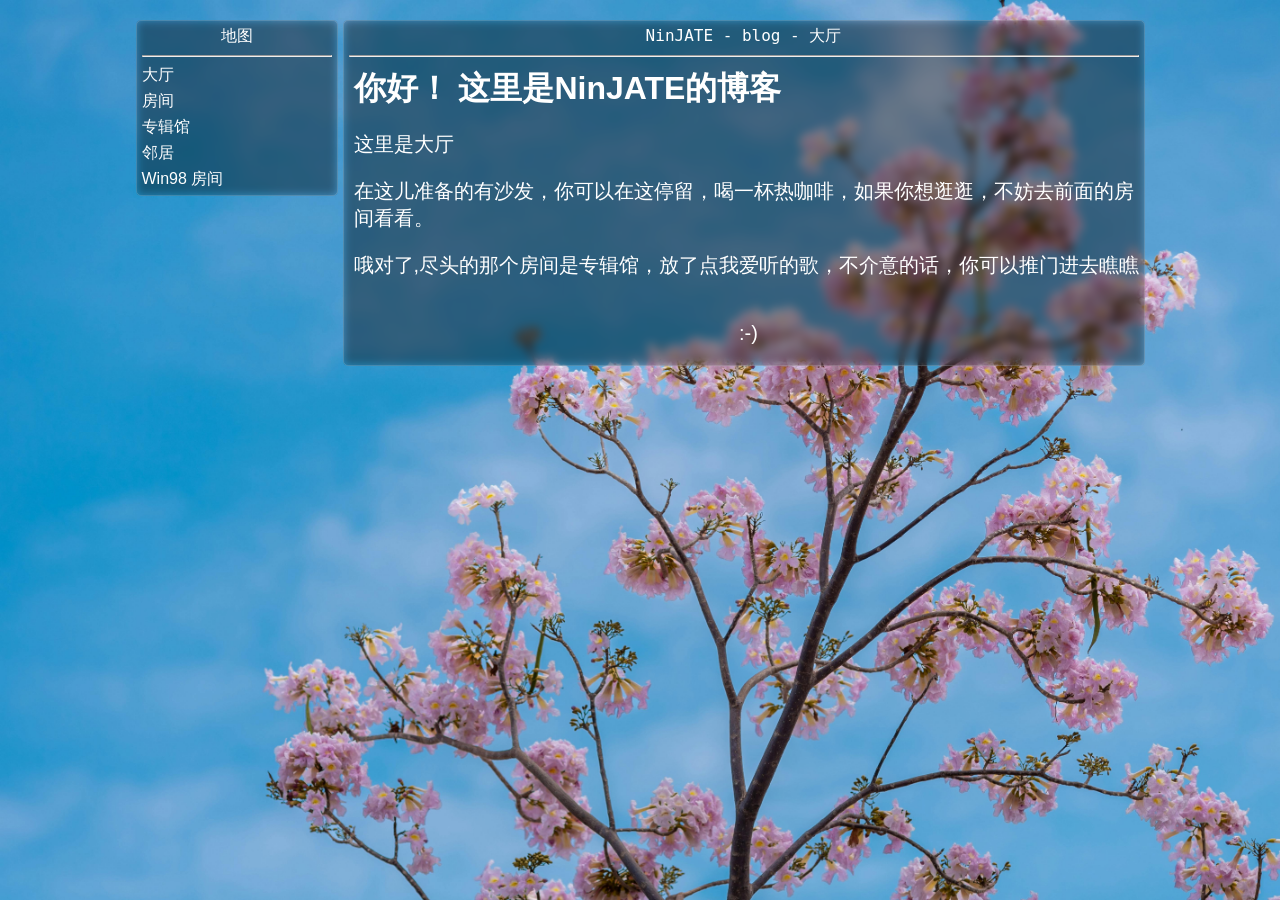
<file: index.html>
<!DOCTYPE html>

<html lang="en-US">
    
<head>
    <meta charset="UTF-8">
    <link rel="icon" type="image/x-icon" href="icon.png">
    <link rel="stylesheet" type="text/css" href="style.css">
    <title>NinJATE's blog</title>
</head>
<body>

<div class="all">
    <div class="content">
        <div class="map">地图</div>
        <hr style="margin-left: 5px; margin-right: 5px;">
        <div class="location"><a href="index.html">大厅</a></div>
        <div class="location"><a href="hub.html">房间</a></div>
        <div class="location"><a href="Album.html">专辑馆</a></div>
        <div class="location"><a href="Neighbor.html">邻居</a></div>
        <div class="location"><a href="win98">Win98 房间</a></div>
    </div>
    <div class="container">
        <div class="head">NinJATE - blog - 大厅</div>
        <hr style="margin-left: 5px; margin-right: 5px; margin-top: 8px;">
        <div class="">
            <h1 style="margin: 10px;">你好！ 这里是NinJATE的博客</h1>
            <p class="article">这里是大厅</p>
            <p class="article">在这儿准备的有沙发，你可以在这停留，喝一杯热咖啡，如果你想逛逛，不妨去前面的房间看看。</p>
            <p class="article">哦对了,尽头的那个房间是专辑馆，放了点我爱听的歌，不介意的话，你可以推门进去瞧瞧</p>
            <p class="article" style="text-align: center;"><br>:-)</p>
        </div>       
    </div>
</div>

</body></html>
</file>
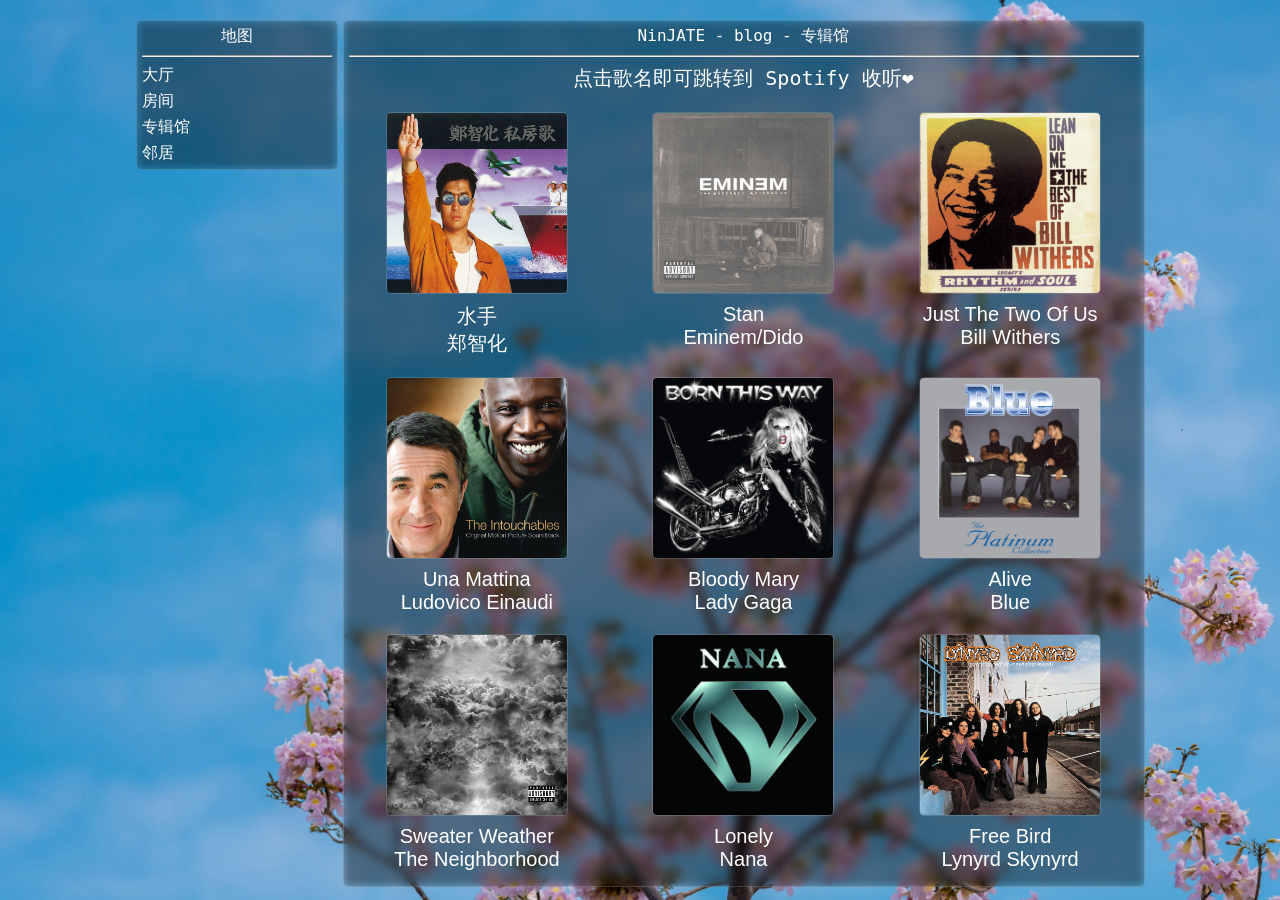
<file: Album.html>
<!DOCTYPE html>

<html lang="en-US">
    
<head>
    <meta charset="UTF-8">
    <link rel="icon" type="image/x-icon" href="icon.png">
    <link rel="stylesheet" type="text/css" href="style.css">
    <title>NinJATE's blog</title>
</head>
<body>

<div class="all">
    <div class="content">
        <div class="map">地图</div>
        <hr style="margin-left: 5px; margin-right: 5px;">
        <div class="location"><a href="index.html">大厅</a></div>
        <div class="location"><a href="hub.html">房间</a></div>
        <div class="location"><a href="Album.html">专辑馆</a></div>
        <div class="location"><a href="Neighbor.html">邻居</a></div>
    </div>
    <div class="container">
        <div class="head">NinJATE - blog - 专辑馆</div>
        <hr style="margin-left: 5px; margin-right: 5px; margin-top: 8px; color: rgba(135, 130, 130, 0.55)">
        <div class="head-b">
            点击歌名即可跳转到 Spotify 收听❤️
        </div>
        <div>
            <div style="margin-bottom: 15px;">
                <div class="album-item">
                    <div><img src="Album/sialor.jpg" alt="水手"><div class="album-p"><a href="https://open.spotify.com/track/3xRNwjF4BkUxQmrBAXes6g?si=f66ccad8d7ab4d4c">水手 <br> 郑智化</a></div></div>
                    <div><img src="Album/stan.png" alt="Stan"><div class="album-p"><a href="https://open.spotify.com/track/3UmaczJpikHgJFyBTAJVoz?si=45bc0e9bbe58480b">Stan <br> Eminem/Dido</a></div></div>
                    <div><img src="Album/justthetwoofus.jpg" alt="Just The Two Of Us"><div class="album-p"><a href="https://open.spotify.com/track/2tH28YyKYOldxhuBHoI79M?si=629c774ab2ae48a7">Just The Two Of Us <br> Bill Withers</a></div></div> 
                </div>
                <div class="album-item">
                    <div><img src="Album/unamattina.jpg" alt="Una Mattina"><div class="album-p"><a href="https://open.spotify.com/track/0Dkibk70FDp6t7eOZNemNQ?si=2f4e26961c704b14">Una Mattina <br> Ludovico Einaudi</a></div></div>
                    <div><img src="Album/bloodymary.png" alt="Bloody Mary"><div class="album-p"><a href="https://open.spotify.com/track/53jnnqFSRGMDB9ADrNriCA?si=f1ff51bc23294434">Bloody Mary <br> Lady Gaga</a></div></div>
                    <div><img src="Album/alive.jpg" alt="Alive"><div class="album-p"><a href="https://open.spotify.com/track/7ECyFhdmCpPAvmQbpijme2?si=a81b28664f414684">Alive <br> Blue</a></div></div> 
                </div>
                <div class="album-item">
                    <div><img src="Album/sweaterweather.jpg" alt="Sweater Weather"><div class="album-p"><a href="https://open.spotify.com/track/2QjOHCTQ1Jl3zawyYOpxh6?si=d744f1944192483f">Sweater Weather <br> The Neighborhood</a></div></div>
                    <div><img src="Album/lonely.jpg" alt="Lonely"><div class="album-p"><a href="https://open.spotify.com/track/0XNDfMN5TbrDJbjPkEfcbd?si=bb77effc7b7a432c">Lonely <br> Nana</a></div></div>
                    <div><img src="Album/freebird.png" alt="Free Bird"><div class="album-p"><a href="https://open.spotify.com/track/5EWPGh7jbTNO2wakv8LjUI?si=a442cb4330e04ded">Free Bird <br> Lynyrd Skynyrd</a></div></div>
                </div>
            </div>             
        </div>       
    </div>
</div>

</body></html>
</file>
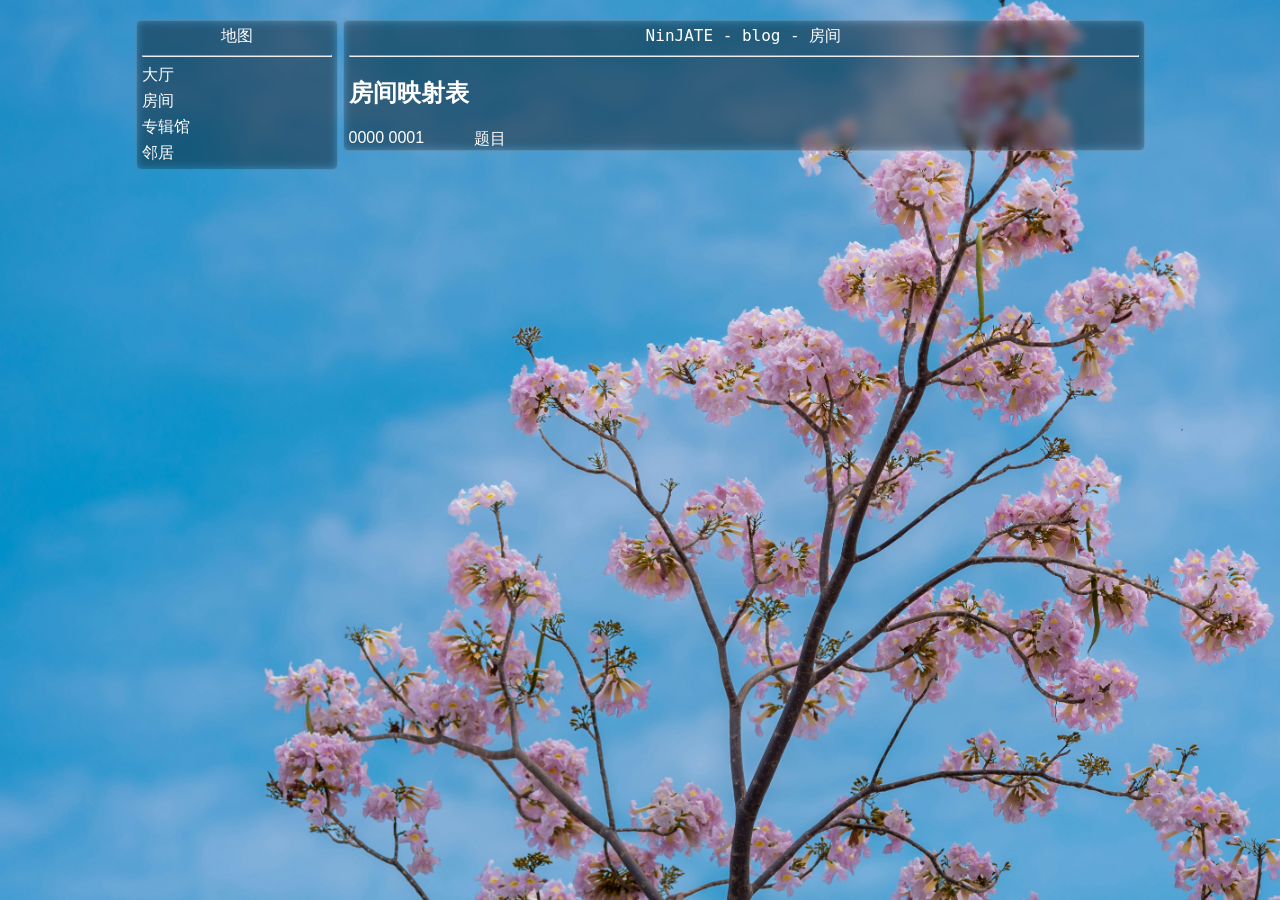
<file: hub.html>
<!DOCTYPE html>

<html lang="en-US">
    
<head>
    <meta charset="UTF-8">
    <link rel="icon" type="image/x-icon" href="icon.png">
    <link rel="stylesheet" type="text/css" href="style.css">
    <title>NinJATE's blog</title>
</head>
<body>

<div class="all">
    <div class="content">
        <div class="map">地图</div>
        <hr style="margin-left: 5px; margin-right: 5px;">
        <div class="location"><a href="index.html">大厅</a></div>
        <div class="location"><a href="Room.html">房间</a></div>
        <div class="location"><a href="Album.html">专辑馆</a></div>
        <div class="location"><a href="Neighbor.html">邻居</a></div>
    </div>
    <div class="container">
        <div class="head">NinJATE - blog - 房间</div>
        <hr style="margin-left: 5px; margin-right: 5px; margin-top: 8px;">
        <h2 style="margin-left: 5px;">房间映射表</h2>
        <div class="room-member">
            <div style="margin-left: 5px;"><a href="Room.html">0000 0001</a></div>
            <div style="margin-left: 50px;"><a href="Room.html">题目</a></div>
        </div>
    </div>
</div>

</body></html>
</file>
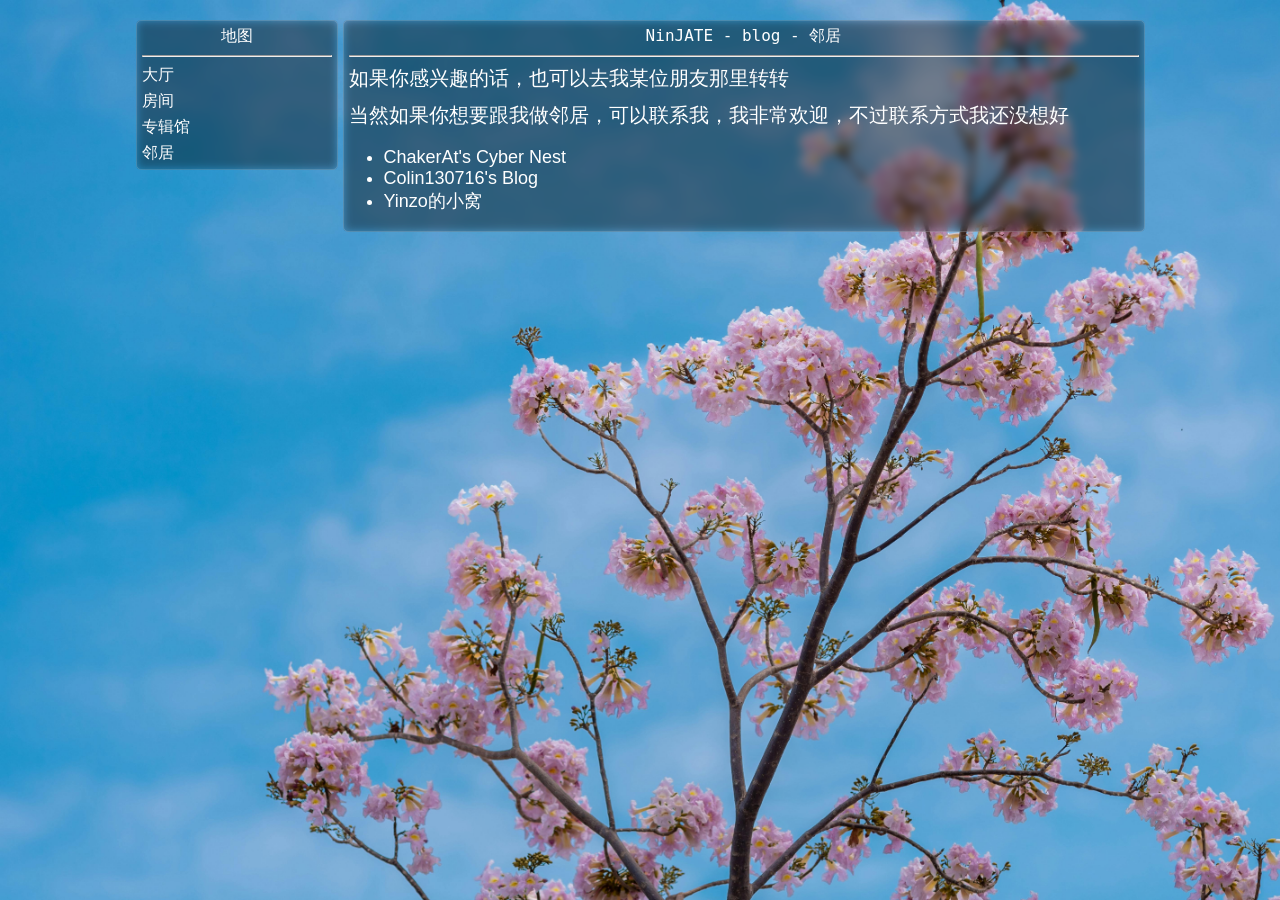
<file: Neighbor.html>
<!DOCTYPE html>

<html lang="en-US">
    
<head>
    <meta charset="UTF-8">
    <link rel="icon" type="image/x-icon" href="icon.png">
    <link rel="stylesheet" type="text/css" href="style.css">
    <title>NinJATE's blog</title>
</head>
<body>

<div class="all">
    <div class="content">
        <div class="map">地图</div>
        <hr style="margin-left: 5px; margin-right: 5px;">
        <div class="location"><a href="index.html">大厅</a></div>
        <div class="location"><a href="hub.html">房间</a></div>
        <div class="location"><a href="Album.html">专辑馆</a></div>
        <div class="location"><a href="Neighbor.html">邻居</a></div>
    </div>
    <div class="container">
        <div class="head">NinJATE - blog - 邻居</div>
        <hr style="margin-left: 5px; margin-right: 5px; margin-top: 8px;">
        <div class="neighbor-a">如果你感兴趣的话，也可以去我某位朋友那里转转</div> 
        <div class="neighbor-b">当然如果你想要跟我做邻居，可以联系我，我非常欢迎，不过联系方式我还没想好</div>      
        <div style="font-size: 18px;">
            <ul>
                <li><a href="https://cha-at.github.io/">ChakerAt's Cyber Nest</a></li>
                <li><a href="https://qsdwindows.qzz.io/">Colin130716's Blog</a></li>
                <li><a href="https://qwq9scan114514.github.io/">Yinzo的小窝</a></li>
            </ul>
        </div>
    </div>
</div>

</body></html>
</file>
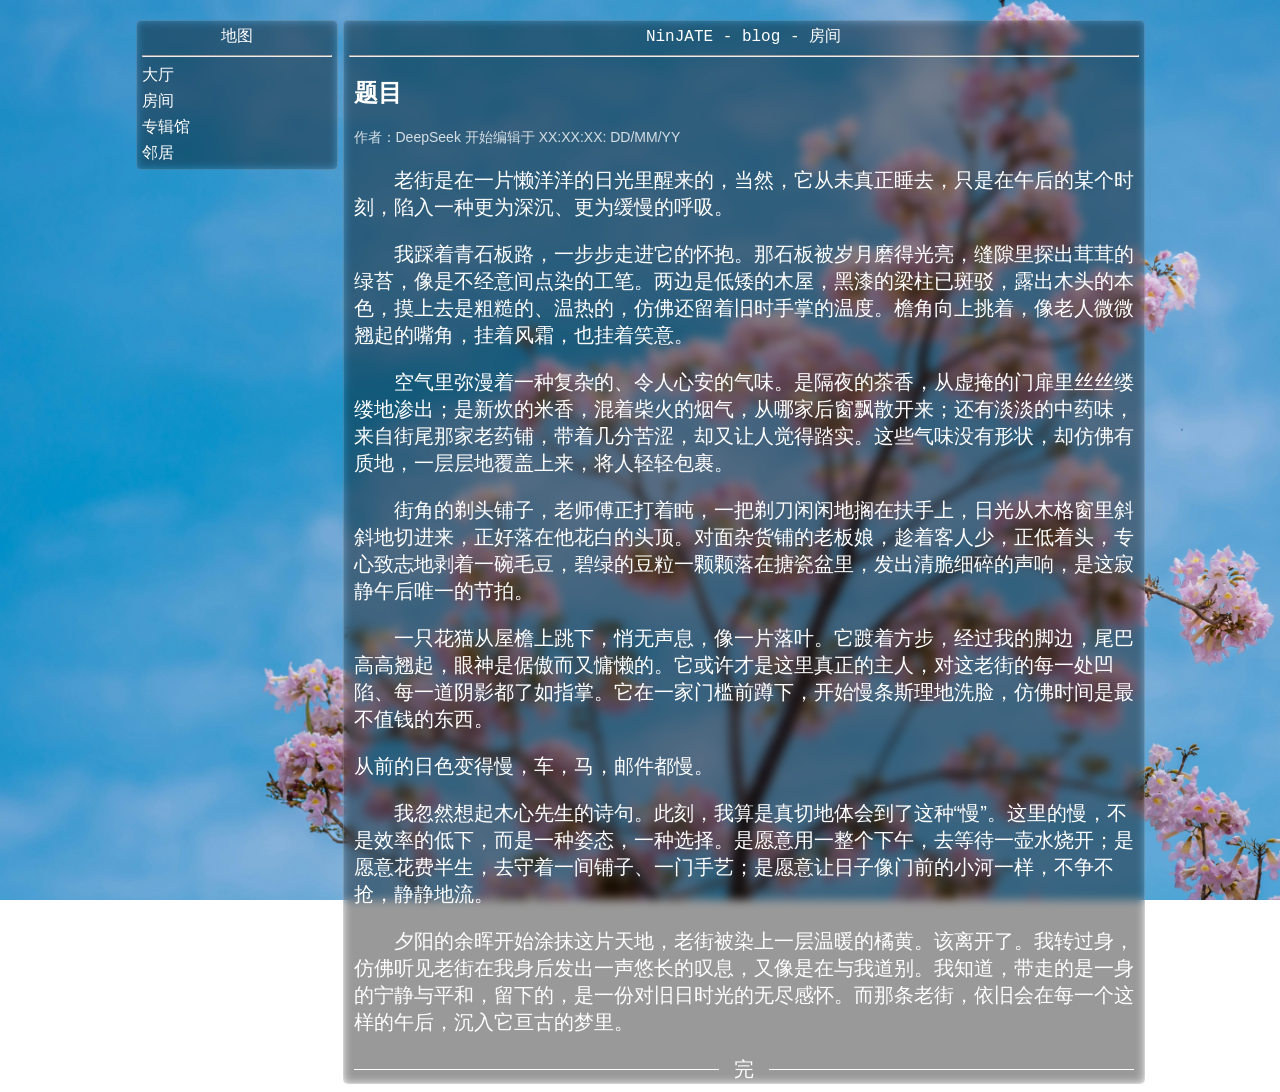
<file: Room.html>
<!DOCTYPE html>

<html lang="en-US">
    
<head>
    <meta charset="UTF-8">
    <link rel="icon" type="image/x-icon" href="icon.png">
    <link rel="stylesheet" type="text/css" href="style.css">
    <title>NinJATE's blog</title>
</head>
<body>

<div class="all">
    <div class="content">
        <div class="map">地图</div>
        <hr style="margin-left: 5px; margin-right: 5px;">
        <div class="location"><a href="index.html">大厅</a></div>
        <div class="location"><a href="hub.html">房间</a></div>
        <div class="location"><a href="Album.html">专辑馆</a></div>
        <div class="location"><a href="Neighbor.html">邻居</a></div>
    </div>
    <div class="container">
        <div class="head">NinJATE - blog - 房间</div>
        <hr style="margin-left: 5px; margin-right: 5px; margin-top: 8px;">
        <div>
            <div class="room-title"><h2>题目</h2></div>
            <p class="room-writer-date">作者：DeepSeek 开始编辑于 XX:XX:XX: DD/MM/YY</p>
        </div>
        <div class="room-article">
        <p>老街是在一片懒洋洋的日光里醒来的，当然，它从未真正睡去，只是在午后的某个时刻，陷入一种更为深沉、更为缓慢的呼吸。</p>
        <p>我踩着青石板路，一步步走进它的怀抱。那石板被岁月磨得光亮，缝隙里探出茸茸的绿苔，像是不经意间点染的工笔。两边是低矮的木屋，黑漆的梁柱已斑驳，露出木头的本色，摸上去是粗糙的、温热的，仿佛还留着旧时手掌的温度。檐角向上挑着，像老人微微翘起的嘴角，挂着风霜，也挂着笑意。</p>
        <p>空气里弥漫着一种复杂的、令人心安的气味。是隔夜的茶香，从虚掩的门扉里丝丝缕缕地渗出；是新炊的米香，混着柴火的烟气，从哪家后窗飘散开来；还有淡淡的中药味，来自街尾那家老药铺，带着几分苦涩，却又让人觉得踏实。这些气味没有形状，却仿佛有质地，一层层地覆盖上来，将人轻轻包裹。</p>
        <p>街角的剃头铺子，老师傅正打着盹，一把剃刀闲闲地搁在扶手上，日光从木格窗里斜斜地切进来，正好落在他花白的头顶。对面杂货铺的老板娘，趁着客人少，正低着头，专心致志地剥着一碗毛豆，碧绿的豆粒一颗颗落在搪瓷盆里，发出清脆细碎的声响，是这寂静午后唯一的节拍。</p>
        <p>一只花猫从屋檐上跳下，悄无声息，像一片落叶。它踱着方步，经过我的脚边，尾巴高高翘起，眼神是倨傲而又慵懒的。它或许才是这里真正的主人，对这老街的每一处凹陷、每一道阴影都了如指掌。它在一家门槛前蹲下，开始慢条斯理地洗脸，仿佛时间是最不值钱的东西。</p>
        <span>从前的日色变得慢，车，马，邮件都慢。</span>
        <p>我忽然想起木心先生的诗句。此刻，我算是真切地体会到了这种“慢”。这里的慢，不是效率的低下，而是一种姿态，一种选择。是愿意用一整个下午，去等待一壶水烧开；是愿意花费半生，去守着一间铺子、一门手艺；是愿意让日子像门前的小河一样，不争不抢，静静地流。</p>
        <p>夕阳的余晖开始涂抹这片天地，老街被染上一层温暖的橘黄。该离开了。我转过身，仿佛听见老街在我身后发出一声悠长的叹息，又像是在与我道别。我知道，带走的是一身的宁静与平和，留下的，是一份对旧日时光的无尽感怀。而那条老街，依旧会在每一个这样的午后，沉入它亘古的梦里。</p>
        <div class="separator">完</div> 
        </div>
     </div>
</div>

</body></html>
</file>
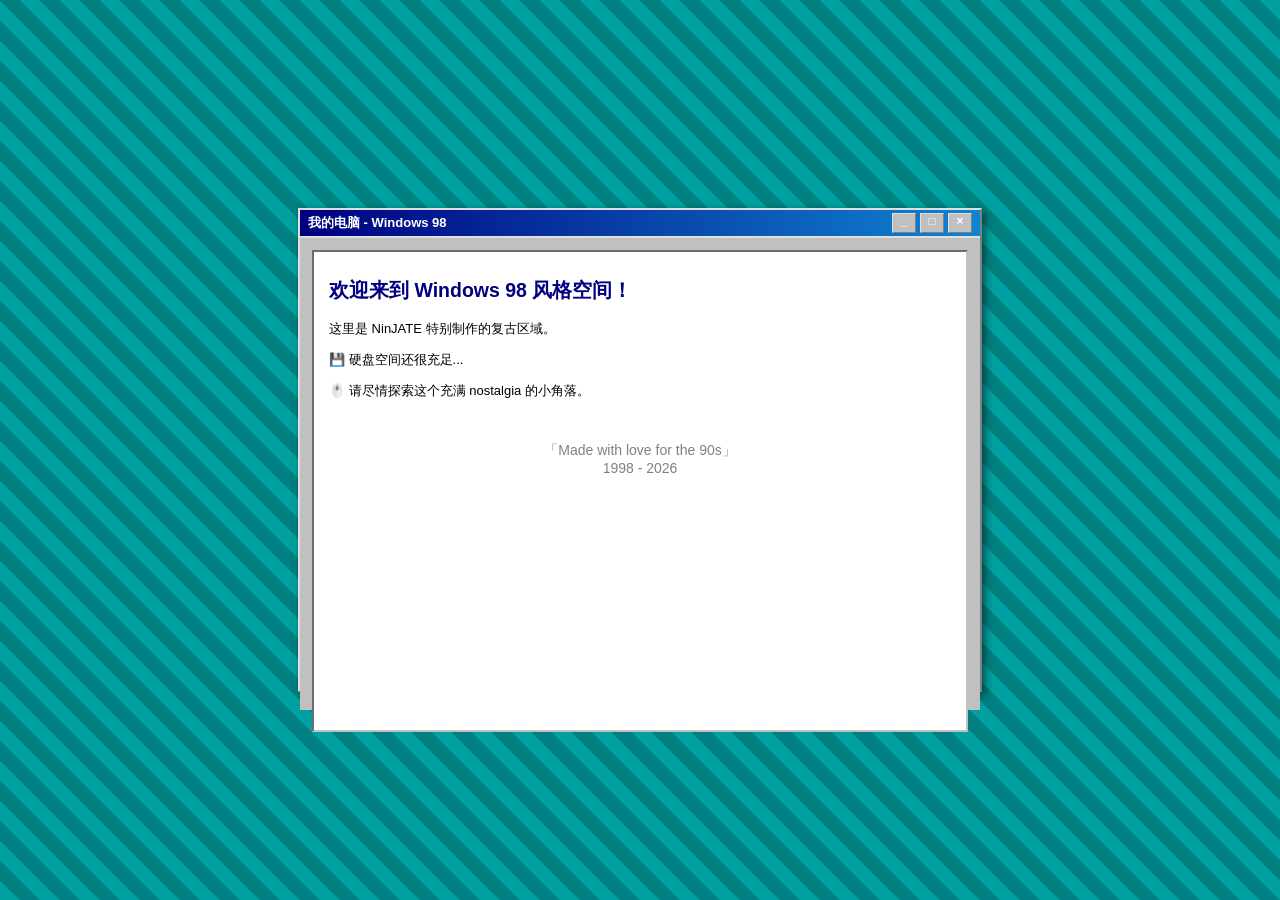
<file: win98.html>
<!DOCTYPE html>
<html lang="zh-CN">
<head>
    <meta charset="UTF-8">
    <link rel="icon" type="image/x-icon" href="icon.png">
    <link rel="stylesheet" type="text/css" href="style.css">
    <title>我的电脑 - Windows 98</title>
    <style>
        body {
            margin: 0;
            padding: 0;
            background: #008080;
            font-family: "MS Sans Serif", Tahoma, sans-serif;
            font-size: 13px;
            height: 100vh;
            overflow: hidden;
            background-image: linear-gradient(45deg, #008080 25%, #00a0a0 25%, #00a0a0 50%, #008080 50%, #008080 75%, #00a0a0 75%, #00a0a0);
            background-size: 40px 40px;
        }
        .win98-window {
            position: absolute;
            top: 50%;
            left: 50%;
            transform: translate(-50%, -50%);
            width: 680px;
            height: 480px;
            background: #c0c0c0;
            border: 2px solid #dfdfdf;
            border-right-color: #808080;
            border-bottom-color: #808080;
            box-shadow: 3px 3px 8px rgba(0,0,0,0.5);
        }
        .title-bar {
            background: linear-gradient(to right, #000080, #1084d0);
            color: white;
            padding: 3px 8px;
            font-weight: bold;
            display: flex;
            justify-content: space-between;
            align-items: center;
            cursor: move;
        }
        .title-bar-buttons {
            display: flex;
            gap: 4px;
        }
        .title-btn {
            width: 22px;
            height: 18px;
            background: #c0c0c0;
            border: 1px solid #dfdfdf;
            border-right-color: #808080;
            border-bottom-color: #808080;
            text-align: center;
            line-height: 14px;
            font-size: 12px;
        }
        .window-content {
            padding: 12px;
            height: calc(100% - 32px);
            background: #c0c0c0;
            border-top: 2px solid #dfdfdf;
        }
        .content-area {
            background: white;
            border: 2px inset #c0c0c0;
            height: 100%;
            padding: 15px;
            overflow: auto;
        }
    </style>
</head>
<body>

<div class="win98-window">
    <div class="title-bar">
        <span>我的电脑 - Windows 98</span>
        <div class="title-bar-buttons">
            <div class="title-btn">_</div>
            <div class="title-btn">□</div>
            <div class="title-btn">×</div>
        </div>
    </div>
    <div class="window-content">
        <div class="content-area">
            <h2 style="margin-top: 10px; color: #000080;">欢迎来到 Windows 98 风格空间！</h2>
            <p>这里是 NinJATE 特别制作的复古区域。</p>
            <p>💾 硬盘空间还很充足...</p>
            <p>🖱️ 请尽情探索这个充满 nostalgia 的小角落。</p>
            <br>
            <p style="text-align: center; color: #808080; font-size: 14px;">
                「Made with love for the 90s」<br>
                1998 - 2026
            </p>
        </div>
    </div>
</div>

</body>
</html>
</file>
<file: style.css>
body{
    background-image: url("background.jpg");
    background-size: cover;
    background-repeat: no-repeat;
    background-attachment: fixed;
    font-family: Arial, sans-serif;
}

.all{
    display:flex;
    align-items: flex-start;
    justify-content: center;
    margin-top: 20px;
}

.content{
    width: 200px;
    border-radius: 5px;
    backdrop-filter: blur(5px) brightness(60%);
    border: 1px solid rgba(255, 255, 255, .15);
    color: rgb(255, 255, 255);
}

.container{
    /*height: 800px;*/
    width: 800px;
    border-radius: 5px;
    backdrop-filter: blur(5px) brightness(60%);
    border: 1px solid rgba(255, 255, 255, .15);
    color: rgb(255, 255, 255);
    margin-left: 5px;
}

.map{
    margin-top: 5px;
    color: white;
    text-align: center;
    font-size: 16px;
    font-family: monospace;
}

.head{
    margin-top: 5px;
    color: white;
    text-align: center;
    font-size: 16px;
    font-family: monospace;
}

.head-b{
    margin-top: 5px;
    color: white;
    text-align: center;
    font-size: 20px;
    font-family: monospace;
}

.location{
    font-size: 16px;
    text-align: left;
    margin: 5px 5px;
}

.article{
    margin-left: 10px;
    font-size: 20px;
}

a:link {
    color: white;
}

a {
    text-decoration: none;
}

a:visited {
    color: white;
}

a:hover {
    color: white;
    text-decoration: none;
}

a:active {
    color: white;
}

.album-item{
    display:flex;
    justify-content: space-around;
}

.album-item img{
    max-width: 180px;
    height: auto;
    border-radius: 5px;
    margin-top: 20px;
    border: 1px solid rgba(255, 255, 255, .15);
}

.album-p{
    font-size: 20px;
    text-align: center;
    margin-top: 5px;
}

.room-writer-date{
    font-size: 14px;
    margin-left: 10px;
    margin-top: 5px;
    color: rgba(255, 255, 255, 0.8);
}

.room-title{
    margin-left: 10px;
}

.room-article{
    font-size: 20px;
    margin-left: 10px;
    margin-right: 10px;
}

.room-article p{
    text-indent: 2em;
}

.size{
    margin-top: 10px;
}

.size iframe{
    width: 780px;
    border-radius: 5px;   
}

.room-member{
    display: flex;
}

.separator {
  display: grid;
  grid-template-columns: 1fr auto 1fr;
  align-items: center;
  gap: 15px; /* 文字与线之间的间距 */
  color: #ffffff;
}

.separator::before,
.separator::after {
  content: "";
  height: 1px;
  background-color: #ffffff; /* 线条颜色 */
}

.neighbor-a{
    font-size: 20px;
    margin-left: 5px;
}

.neighbor-b{
    font-size: 20px;
    margin-left: 5px;
    margin-top: 10px;
}
</file>
